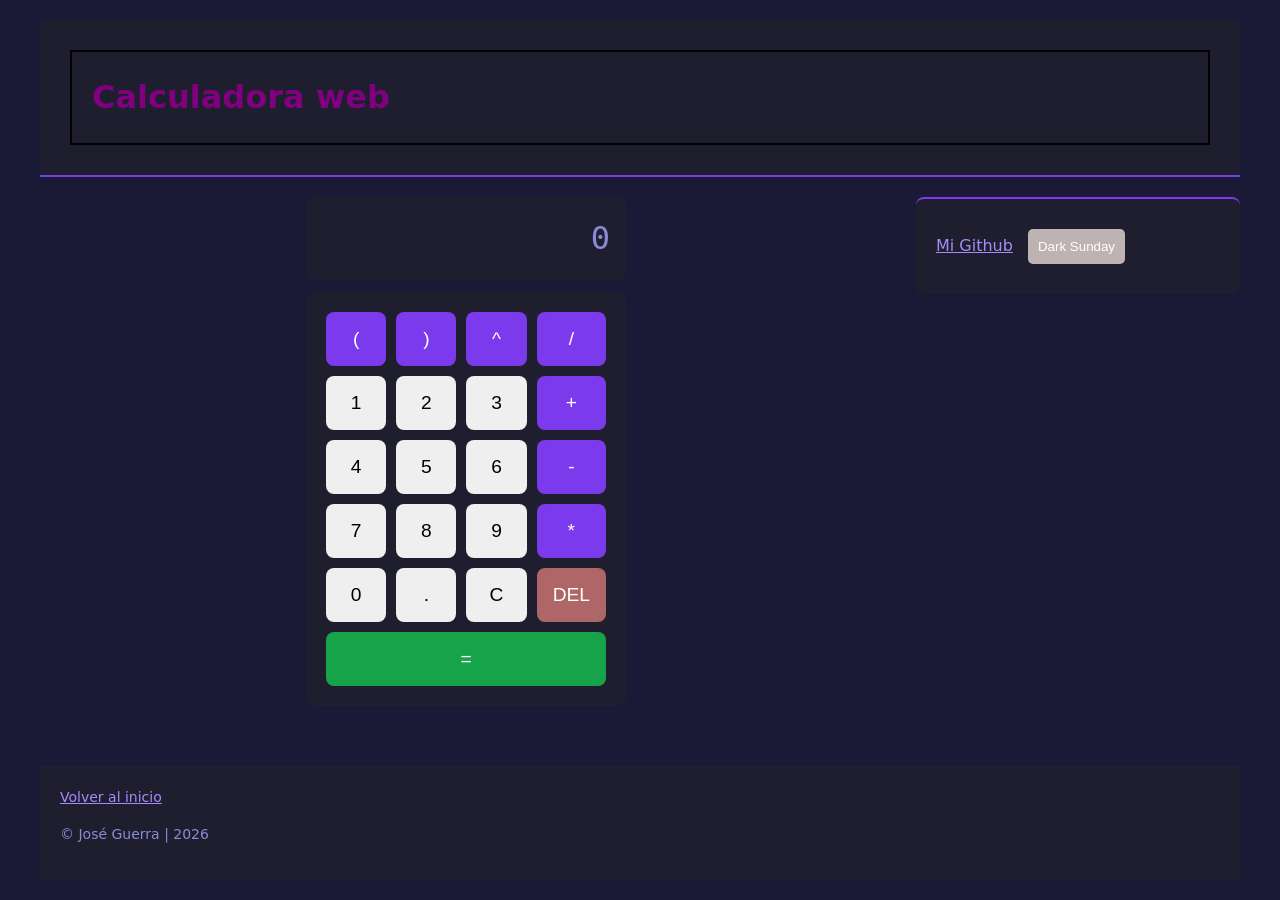
<file: calc.html>
<!DOCTYPE html>
<html lang="es">

<head>
    <meta charset="UTF-8">
    <meta name="viewport" content="width=device-width, initial-scale=1.0">
    <title>Calculadora web</title>
    <link rel="stylesheet" href="styles.css">
</head>

<body>

    <header>
        <h1>Calculadora web</h1>
    </header>
    <div class="contenedor-principal">
        <main>
            <div class="calculadora">

                <section class="display-calc">
                    <p id="display-calc-val">0</p>
                </section>

                <section class="contenedor-calculadora">

                    <button class="bt-op">(</button>
                    <button class="bt-op">)</button>
                    <button class="bt-op">^</button>
                    <button class="bt-op">/</button>

                    <button class="bt-num">1</button>
                    <button class="bt-num">2</button>
                    <button class="bt-num">3</button>
                    <button class="bt-op">+</button>

                    <button class="bt-num">4</button>
                    <button class="bt-num">5</button>
                    <button class="bt-num">6</button>
                    <button class="bt-op">-</button>

                    <button class="bt-num">7</button>
                    <button class="bt-num">8</button>
                    <button class="bt-num">9</button>
                    <button class="bt-op">*</button>

                    <button class="bt-num">0</button>
                    <button class="bt-num">.</button>
                    <button class="bt-cl">C</button>

                    <button class="bt-del">DEL</button>
                    <button class="bt-eq">=</button>



                </section>
            </div>
        </main>

        <aside>
            <a href="https://github.com/iJoseG" target="_blank" rel="noopener noreferrer">Mi Github</a>
            <button class="btn-dark">Dark Sunday</button>
        </aside>


    </div>
    <footer>
        <a href="index.html">Volver al inicio</a>
        <p>© José Guerra | 2026</p>
    </footer>

    <script src="script.js"></script>
    <script src="calc.js"></script>
</body>



</html>
</file>
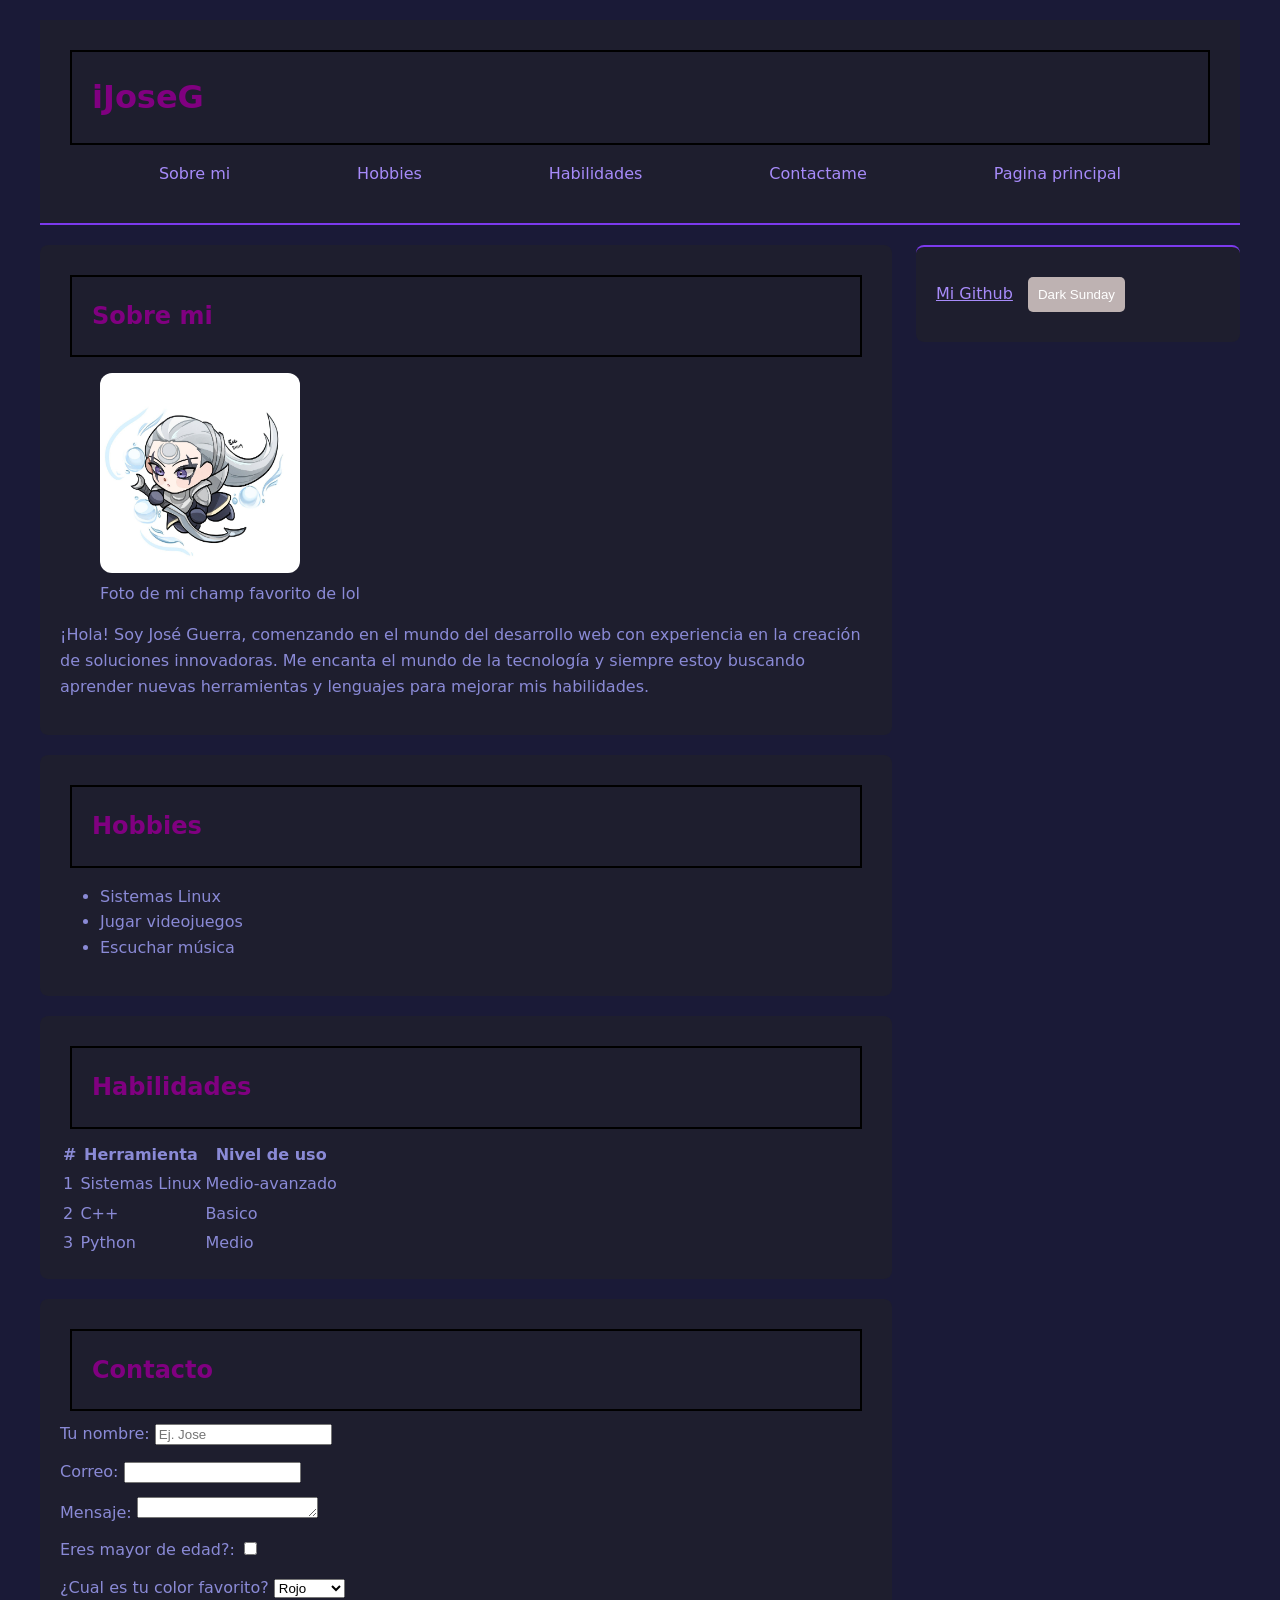
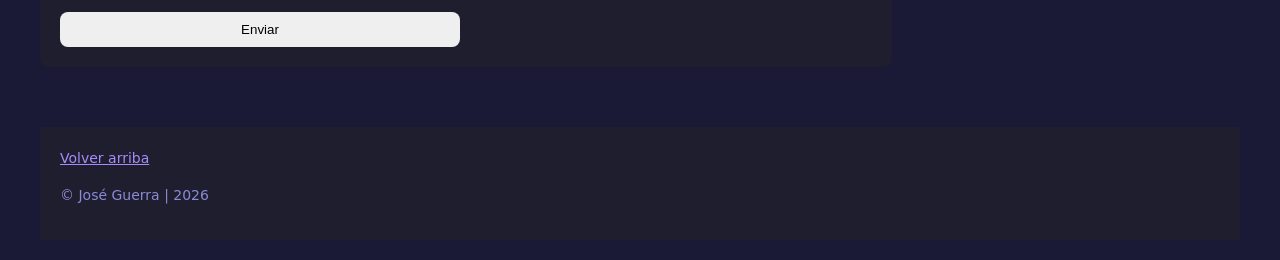
<file: perfil.html>
<!DOCTYPE html>
<html lang="es">

<head>
    <meta charset="UTF-8">
    <meta name="viewport" content="width=device-width, initial-scale=1.0">
    <title>Sobre mi</title>
    <link rel="stylesheet" href="styles.css">
</head>

<body>
    <header>
        <h1>iJoseG</h1>
        <nav>
            <ul>
                <li><a href="#sobre-mi">Sobre mi</a></li>
                <li><a href="#hobbies">Hobbies</a></li>
                <li><a href="#habilidades">Habilidades</a></li>
                <li><a href="#formulario">Contactame</a></li>
                <li><a href="index.html">Pagina principal</a></li>
            </ul>
        </nav>
    </header>

    <div class="contenedor-principal">
        <main>
            <section id="sobre-mi">

                <h2>Sobre mi</h2>
                <figure>
                    <img src="imagenes/diana_chibi.jpg"
                        alt="supuestamente sobre mi pero no wa pone una foto mia sjakjak" width="200">
                    <figcaption>Foto de mi champ favorito de lol</figcaption>
                </figure>
                <article>
                    <p>¡Hola! Soy José Guerra, comenzando en el mundo del desarrollo web con experiencia en la creación
                        de
                        soluciones innovadoras. Me encanta el mundo de la tecnología y siempre estoy buscando aprender
                        nuevas
                        herramientas y lenguajes para mejorar mis habilidades.
                    </p>
                </article>

            </section>

            <section id="hobbies">
                <h2>Hobbies</h2>
                <ul>
                    <li>Sistemas Linux</li>
                    <li>Jugar videojuegos</li>
                    <li>Escuchar música</li>
                </ul>
            </section>

            <section id="habilidades">
                <h2>Habilidades</h2>
                <table>
                    <thead>
                        <tr>
                            <th>#</th>
                            <th>Herramienta</th>
                            <th>Nivel de uso</th>
                        </tr>
                    </thead>
                    <tbody>
                        <tr>
                            <td>1</td>
                            <td>Sistemas Linux</td>
                            <td>Medio-avanzado</td>
                        </tr>
                        <tr>
                            <td>2</td>
                            <td>C++</td>
                            <td>Basico</td>
                        </tr>
                        <tr>
                            <td>3</td>
                            <td>Python</td>
                            <td>Medio</td>
                        </tr>
                    </tbody>
                </table>
            </section>

            <section id="formulario">
                <h2>Contacto</h2>
                <form action="#" method="POST">
                    <div>
                        <label for="nombre">Tu nombre: </label>
                        <input type="text" id="nombre" name="nombre" placeholder="Ej. Jose" required>
                    </div>
                    <div>
                        <label for="correo">Correo: </label>
                        <input type="email" id="correo" name="correo" required>
                    </div>
                    <div>
                        <label for="mensaje">Mensaje: </label>
                        <textarea id="mensaje" name="mensaje" rows="1"></textarea>
                    </div>
                    <div>
                        <label for="check">Eres mayor de edad?: </label>
                        <input type="checkbox" id="check" name="check">
                    </div>
                    <div>
                        <label for="lista-desplegable"> ¿Cual es tu color favorito?</label>
                        <select id="lista-desplegable" name="lista-desplegable">
                            <option value="rojo">Rojo</option>
                            <option value="azul">Azul</option>
                            <option value="verde">Verde</option>
                            <option value="amarillo">Amarillo</option>
                            <option value="negro">Negro</option>
                            <option value="blanco">Blanco</option>
                            <option value="otro">Otro</option>
                        </select>
                    </div>
                    <button type="submit">Enviar</button>
                </form>
            </section>

        </main>

        <aside>
            <a href="https://github.com/iJoseG" target="_blank" rel="noopener noreferrer">Mi Github</a>
            <button class="btn-dark">Dark Sunday</button>
        </aside>
    </div>
    <footer>
        <a href="#">Volver arriba</a>
        <p>© José Guerra | 2026</p>
    </footer>

    <script src="script.js"></script>

</body>

</html>
</file>
<file: styles.css>
h1,
h2,
h3 {
    color: purple;
    padding: 20px;
    border: 2px solid black;
    margin: 10px;
    /* font-size: 36px; */
}

form {
    display: flex;
    flex-direction: column;
    gap: 12px;
    max-width: 400px;
}

nav ul {
    display: flex;
    list-style: none;
    /* Quita las viñetas */
    padding: 0;
    gap: 16px;
    /* Espacio entre enlaces */
    flex-wrap: wrap;
    /* Se adapta si la pantalla es pequeña */
    justify-content: space-evenly;
}

nav a {
    text-decoration: none;
    /* Quita el subrayado */
    padding: 6px 12px;
    border-radius: 6px;
}

nav a:hover {
    background-color: #7c3aed;
    color: white;
}

section {
    background-color: #1e1e2e;
    padding: 20px;
    margin-bottom: 20px;
    border-radius: 8px;
}

.btn-dark {
    background-color: rgb(190, 178, 178);
    color: white;
    padding: 10px;
    border-radius: 5px;
    margin: 10px;
}

.btn-dark:hover {
    background-color: white;
    color: rgb(158, 12, 12);
}

body {
    background-color: #1a1a37;
    color: #8a8ad6;
    font-family: system-ui, sans-serif;
    line-height: 1.6;
    max-width: 1200px;
    margin: 0 auto;
    /* Centra toda la página horizontalmente */
    padding: 20px;
}

.galeria {
    /* Espacio entre imágenes */
    display: flex;
    gap: 16px;
    align-items: center;
    flex-wrap: wrap;
}

header,
footer {
    max-width: 1200px;
    margin: 0 auto;
    /* Centra el bloque horizontalmente */
    padding: 20px;
}

header {
    background-color: #1e1e2e;
    border-bottom: 2px solid #7c3aed;
}

footer {
    background-color: #1e1e2e;
    margin-top: 40px;
    font-size: 14px;
}

a {
    color: #a78bfa;
}

img {
    border-radius: 12px;
    /* Esquinas redondeadas */
}

button {
    padding: 10px 16px;
    border: none;
    border-radius: 8px;
    cursor: pointer;
}

button:hover {
    opacity: 0.85;
}



/* 1. El padre activa Flexbox para alinear columnas */
.contenedor-principal {
    display: flex;
    gap: 24px;
    max-width: 1200px;
    margin: 20px auto;
    align-items: flex-start;
    /* Evita que el aside se estire hasta el fondo si tiene poco texto */
}

/* 3. La barra lateral ocupa la parte restante */
aside {
    flex: 1;
    /* Toma 1 parte del ancho disponible (~25%) */
    background-color: #1e1e2e;
    padding: 20px;
    border-radius: 8px;
    border-top: 2px solid #7c3aed;
}

/* 2. El contenido principal ocupa la mayor parte del espacio */
main {
    flex: 3;
    /* Toma 3 partes del ancho disponible (~75%) */
    padding: 0;
}




/*Modo claro*/
body.modo-claro {
    background-color: #f4f4f9;
    color: #22223b;
}

body.modo-claro header,
body.modo-claro section,
body.modo-claro aside,
body.modo-claro footer {
    background-color: #ffffff;
}


/* Calculadora */

.calculadora {
    max-width: 320px;
    margin: 0 auto;
    /* Centra la calculadora */
}

.display-calc {
    text-align: right;
    font-size: 2rem;
    font-family: monospace;
    padding: 16px;
    margin-bottom: 12px;
    overflow-x: auto;
    /* Evita que un número largo rompa la caja */
}


.display-calc p {
    margin: 0;
}

.contenedor-calculadora {
    display: grid;
    grid-template-columns: repeat(4, 1fr);
    /* 4 columnas exactamente iguales */
    gap: 10px;
}

.contenedor-calculadora button {
    font-size: 1.2rem;
    padding: 16px;
}

/* Colores por tipo de botón (opcional) */
.bt-op {
    background-color: #7c3aed;
    color: white;
}

.bt-clear {
    background-color: #af6666;
    color: white;
}

.bt-del {
    background-color: #af6666;
    color: white;
}

.bt-eq {
    background-color: #16a34a;
    color: white;
    grid-column: span 4;
}
</file>
